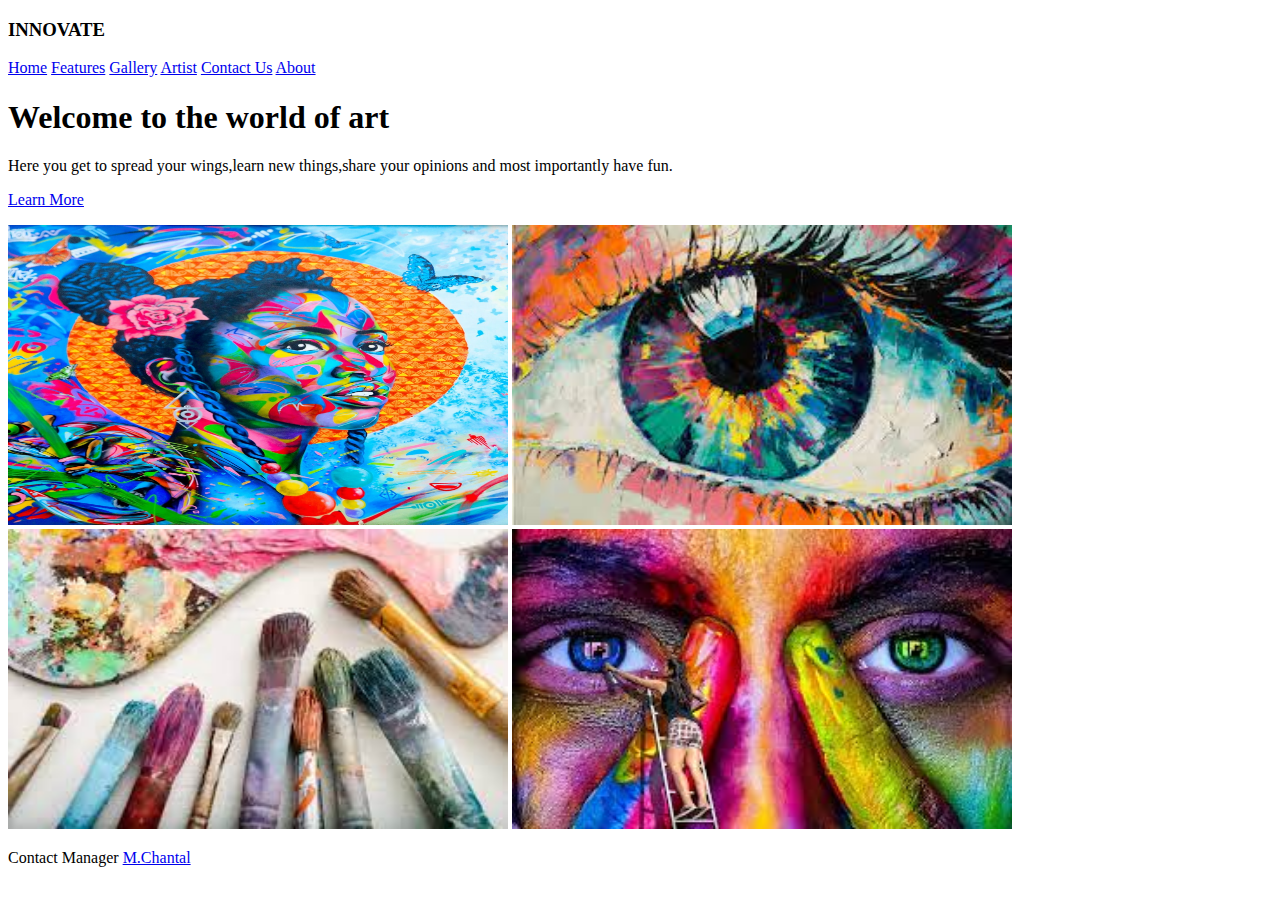
<file: CLAG_Final-Website/index.html>
<!doctype html>
<html lang="en">
  <head>
    <!-- Required meta tags -->
    <meta charset="utf-8">
    <meta name="viewport" content="width=device-width, initial-scale=1">
    <!-- Bootstrap CSS -->
    <link href="https://cdn.jsdelivr.net/npm/bootstrap@5.1.2/dist/css/bootstrap.min.css" rel="stylesheet" integrity="sha384-uWxY/CJNBR+1zjPWmfnSnVxwRheevXITnMqoEIeG1LJrdI0GlVs/9cVSyPYXdcSF" crossorigin="anonymous">

    <link rel="stylesheet" href="styles.css">

    <title>INNOVATE</title>
</head>
  <body class="d-flex h-100 text-center text-white bg-dark">

    <div claas="cover-container d-flex h-100 w-100 p-3 mx-auto flex-column">
      <header>
        <h3 class="float-md-start md-0">INNOVATE</h3>


        <nav class="nav nav-masthead justify-content-center float-md-end">
           <a class="nav-link" href="home.html">Home</a>
           <a class="nav-link" href="#">Features</a>
           <a class="nav-link" href="gallery.html">Gallery</a>
           <a class="nav-link" href="#">Artist</a>
           <a class="nav-link" href="contactus.html">Contact Us</a>
           <a class="nav-link" href="about.html">About</a>
        </nav>
      </header>

      <div class="px-3">
        <h1> Welcome to the world of art </h1>
        <p class="lead"> Here you get to spread your wings,learn new things,share your opinions and most importantly have fun.</p>

        <p class="lead">
          <a href="a" class="btn btn-lg btn-primary">Learn More</a>
        </p>
      </div>
<img src="art.jpg" alt"variety of colours" width="500" height="300">
<img src="eye.jpg" alt"eye catching" width="500" height="300">
<img src="age.jpg" alt"amazing" width="500" height="300">
<img src="images.jpg" alt"amazing" width="500" height="300">

<footer class"mt-auto text-white-50">
  <p>Contact Manager <a href="#" class="text-white">M.Chantal</a> </p>

</footer>


</div>
<script src="https://cdn.jsdelivr.net/npm/bootstrap@5.1.2/dist/js/bootstrap.bundle.min.js" integrity="sha384-kQtW33rZJAHjgefvhyyzcGF3C5TFyBQBA13V1RKPf4uH+bwyzQxZ6CmMZHmNBEfJ" crossorigin="anonymous"></script>
<body>


</html>
</file>
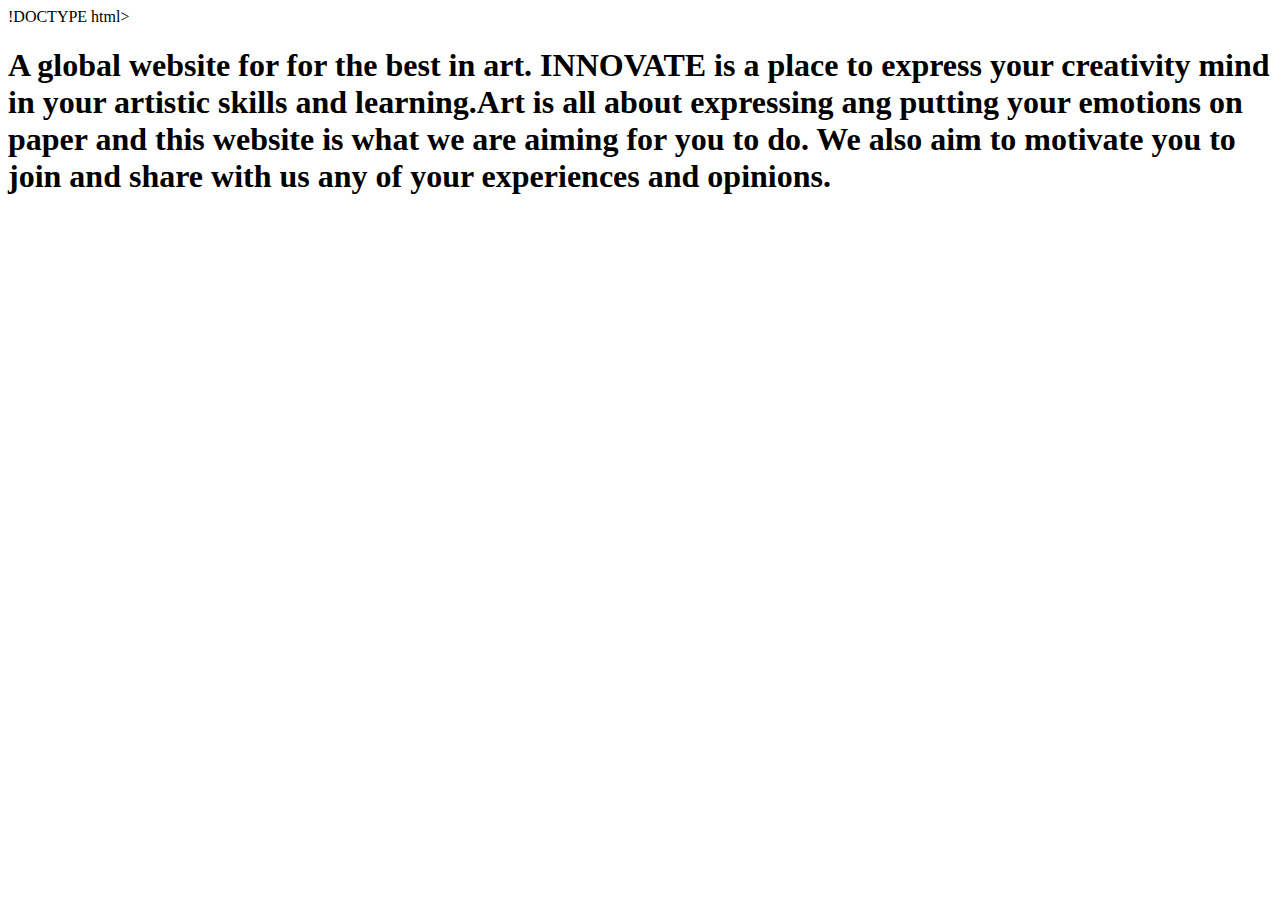
<file: CLAG_Final-Website/about.html>
!DOCTYPE html>
<html lang="en" dir="ltr">
 <head>
   <meta charset="utf-8">
   <title>Contact Us</title>
  </head>
  <body>

<h1>A global website for for the best in art.  INNOVATE is a place to express your creativity mind in your artistic skills and learning.Art is all about expressing ang putting your emotions on paper and this website is what we are aiming for you to do. We also aim to motivate you to join and share with us any of your experiences and opinions.</h>

 </body>
 </html>
</file>
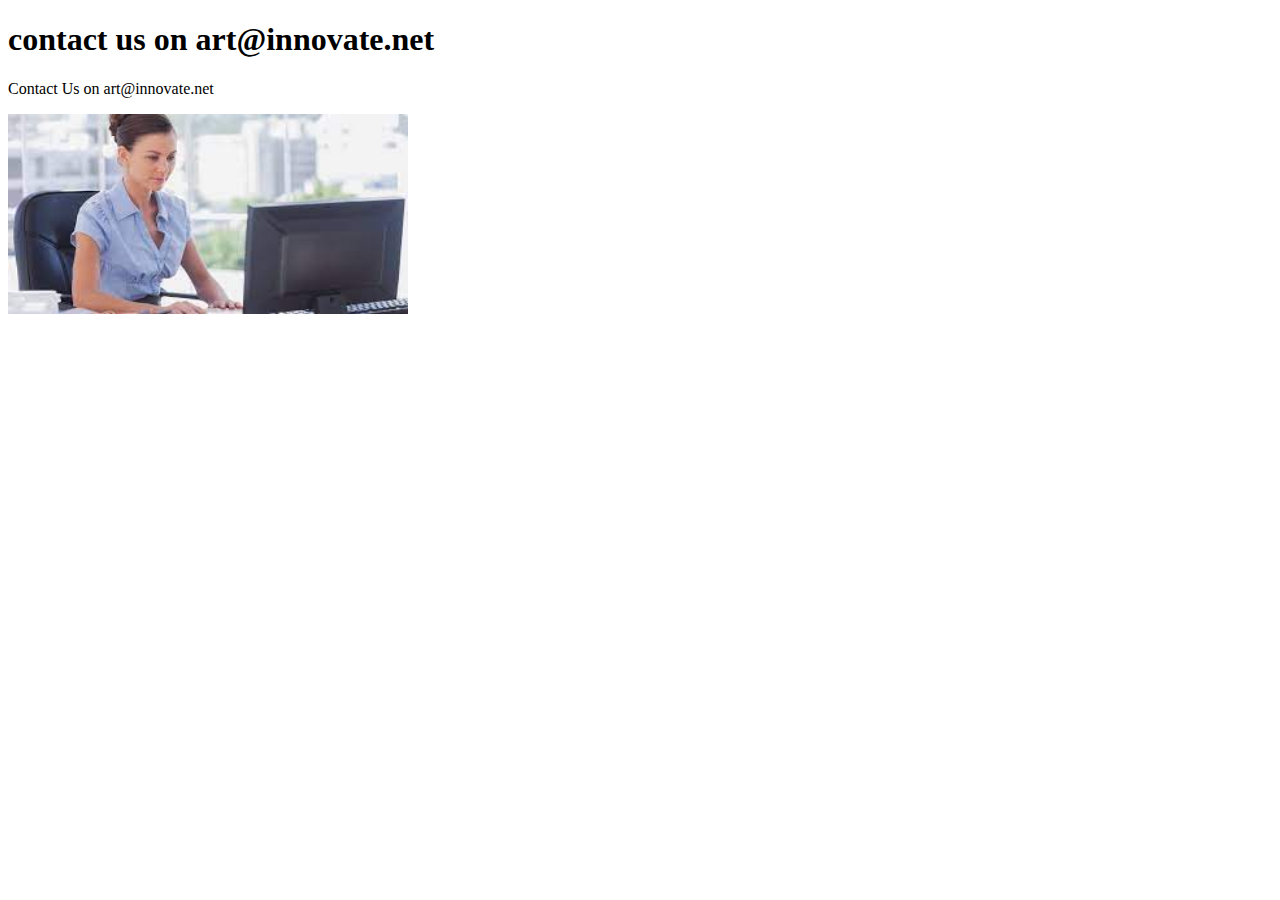
<file: CLAG_Final-Website/contactus.html>
<!DOCTYPE html>
<html lang="en" dir="ltr">
 <head>
   <meta charset="utf-8">
   <title>Contact Us</title>
  </head>
  <body>

<h1> contact us on art@innovate.net</h1>
<p> Contact Us on art@innovate.net</p>
   <img src="women.jpg" alt="women laughing"  width="400" height="200">

</body>
</html>
</file>
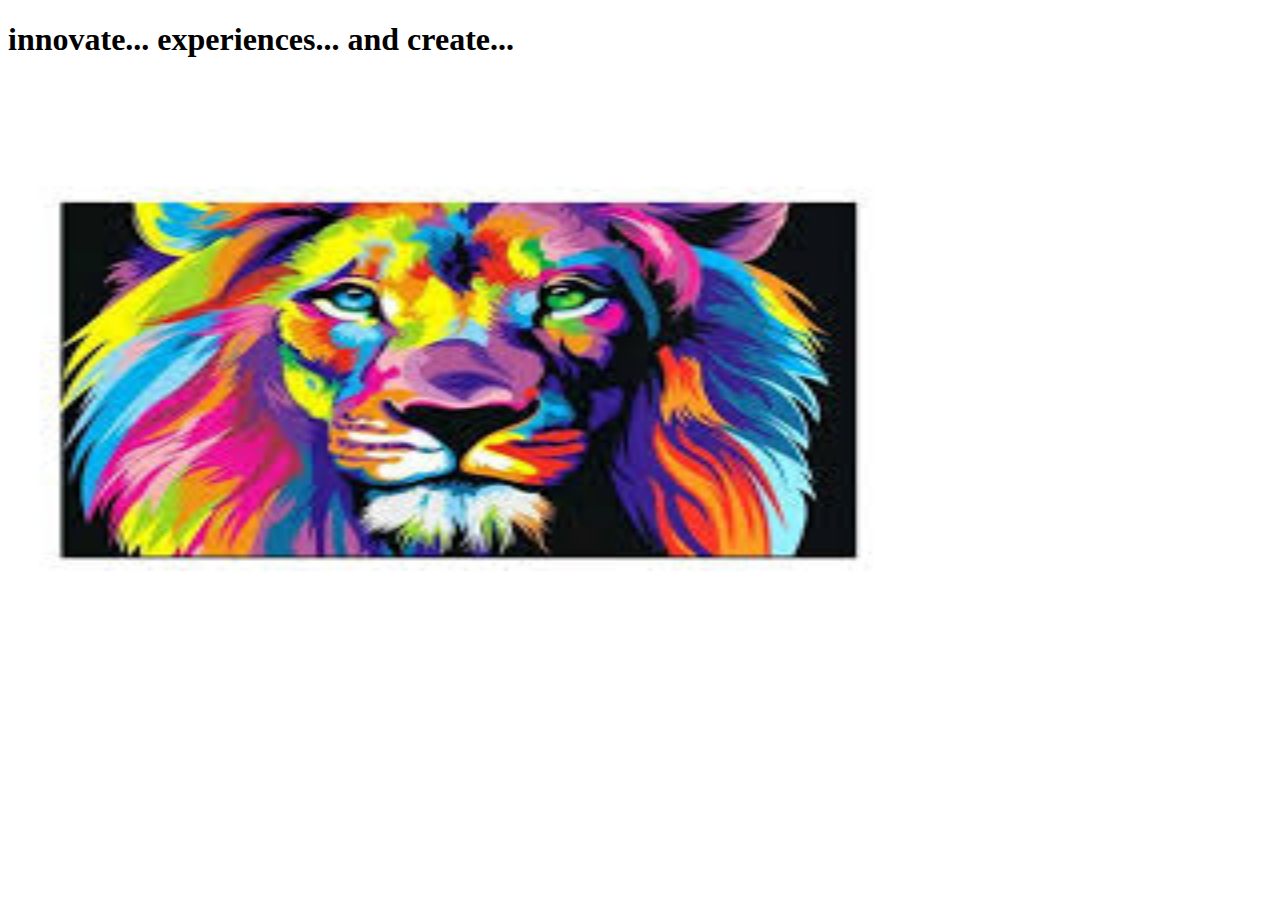
<file: CLAG_Final-Website/home.html>
<!DOCTYPE html>
<html lang="en" dir="ltr">
 <head>
   <meta charset="utf-8">
   <title>Contact Us</title>
  </head>
  <body>
    <h1> innovate...
           experiences...
              and create... </h1>
    <img src="lion.jpg" alt="women laughing"  width="900" height="600">
</file>
<file: CLAG_Final-Website/styles.css>
.cover-container {
  max-width: 42em;
}
</file>
